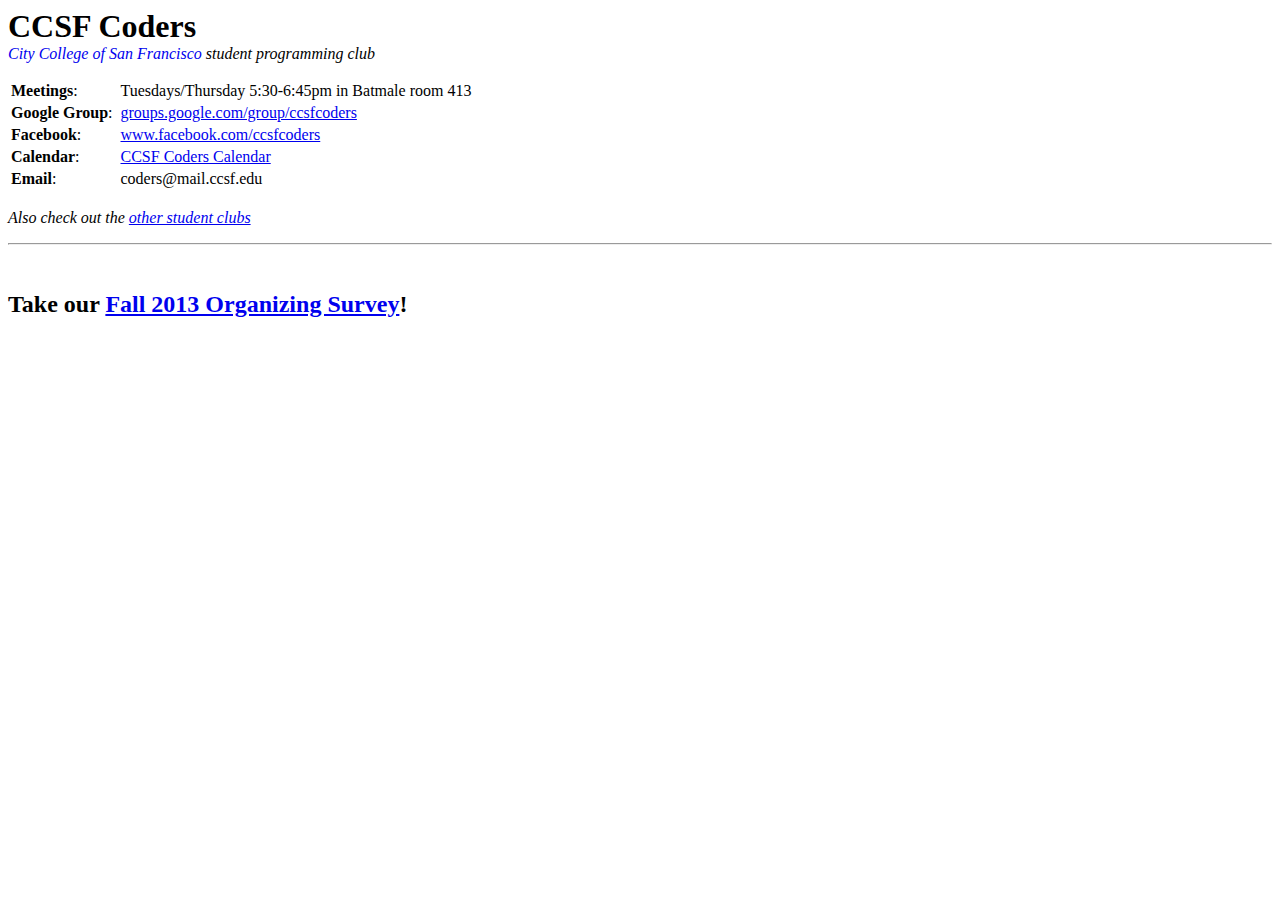
<file: index.html>
<!DOCTYPE html>
<html>

<head>
<title>CCSF Coders</title>
<meta name="description" content="City College of San Francisco student programming club" />
<meta http-equiv="Content-Type" content="text/html; charset=utf-8" />
<link rel="stylesheet" type="text/css" href="coders.css" />
</head>

<body>

<h1>CCSF Coders</h1>

<p id="descr">
<a class="descr" href="http://www.ccsf.edu">City College of San Francisco</a> student programming club

<table>
    <tr>
	<td><b>Meetings</b>:</td>
        <td></td>
        <td>Tuesdays/Thursday 5:30-6:45pm in Batmale room 413</td>
    </tr>
    <tr>
	<td><b>Google Group</b>:</td>
        <td></td>
        <td><a href="http://groups.google.com/group/ccsfcoders">groups.google.com/group/ccsfcoders</a></td>
    </tr>
    <tr>
	<td><b>Facebook</b>:</td>
        <td></td>
        <td><a href="http://www.facebook.com/ccsfcoders">www.facebook.com/ccsfcoders</a></td>
    </tr>
    <tr>
	<td><b>Calendar</b>:</td>
        <td></td>
        <td><a href="http://hills.ccsf.edu/~coders/calendar">CCSF Coders Calendar</a></td>
    </tr>
    <tr>
	<td><b>Email</b>:</td>
        <td></td>
        <td> coders@mail.ccsf.edu</td>
    </tr>
</table>

<br />

<p id="descr">
Also check out the <a href="http://hills.ccsf.edu/~coders/clubs.html">other student clubs</a>


<br />
<hr>
<br />


<h2>Take our <a href="http://hills.ccsf.edu/~coders/survey_Fall_2013">Fall 2013 Organizing Survey</a>!</h2>

<!--
<h2>Upcoming Events</h2>

<table class="upcoming">
    <tr>
        <td><b>Android @ CCSF</b></td>
        <td></td>
        <td></td>
        <td> Join the CS211D Android class <a href="https://groups.google.com/group/cs211d">Google Group</b></a> </td>
    </tr>
</table>
-->



</body>
</html>
</file>
<file: coders.css>
h1 {
    margin-top: 5px;
    margin-bottom: 0px;
}

th, td {
    text-align:     left;
    vertical-align: text-top;
}

table.upcoming td {
    font-size : 120%;
}

#descr {
    margin-top: 0px;
    font-style: italic;
}

a.descr:link    { text-decoration: none; }
a.descr:visted  { text-decoration: none; }
a.descr:hover   { text-decoration: underline; }
a.descr:active  { text-decoration: none; }
</file>
